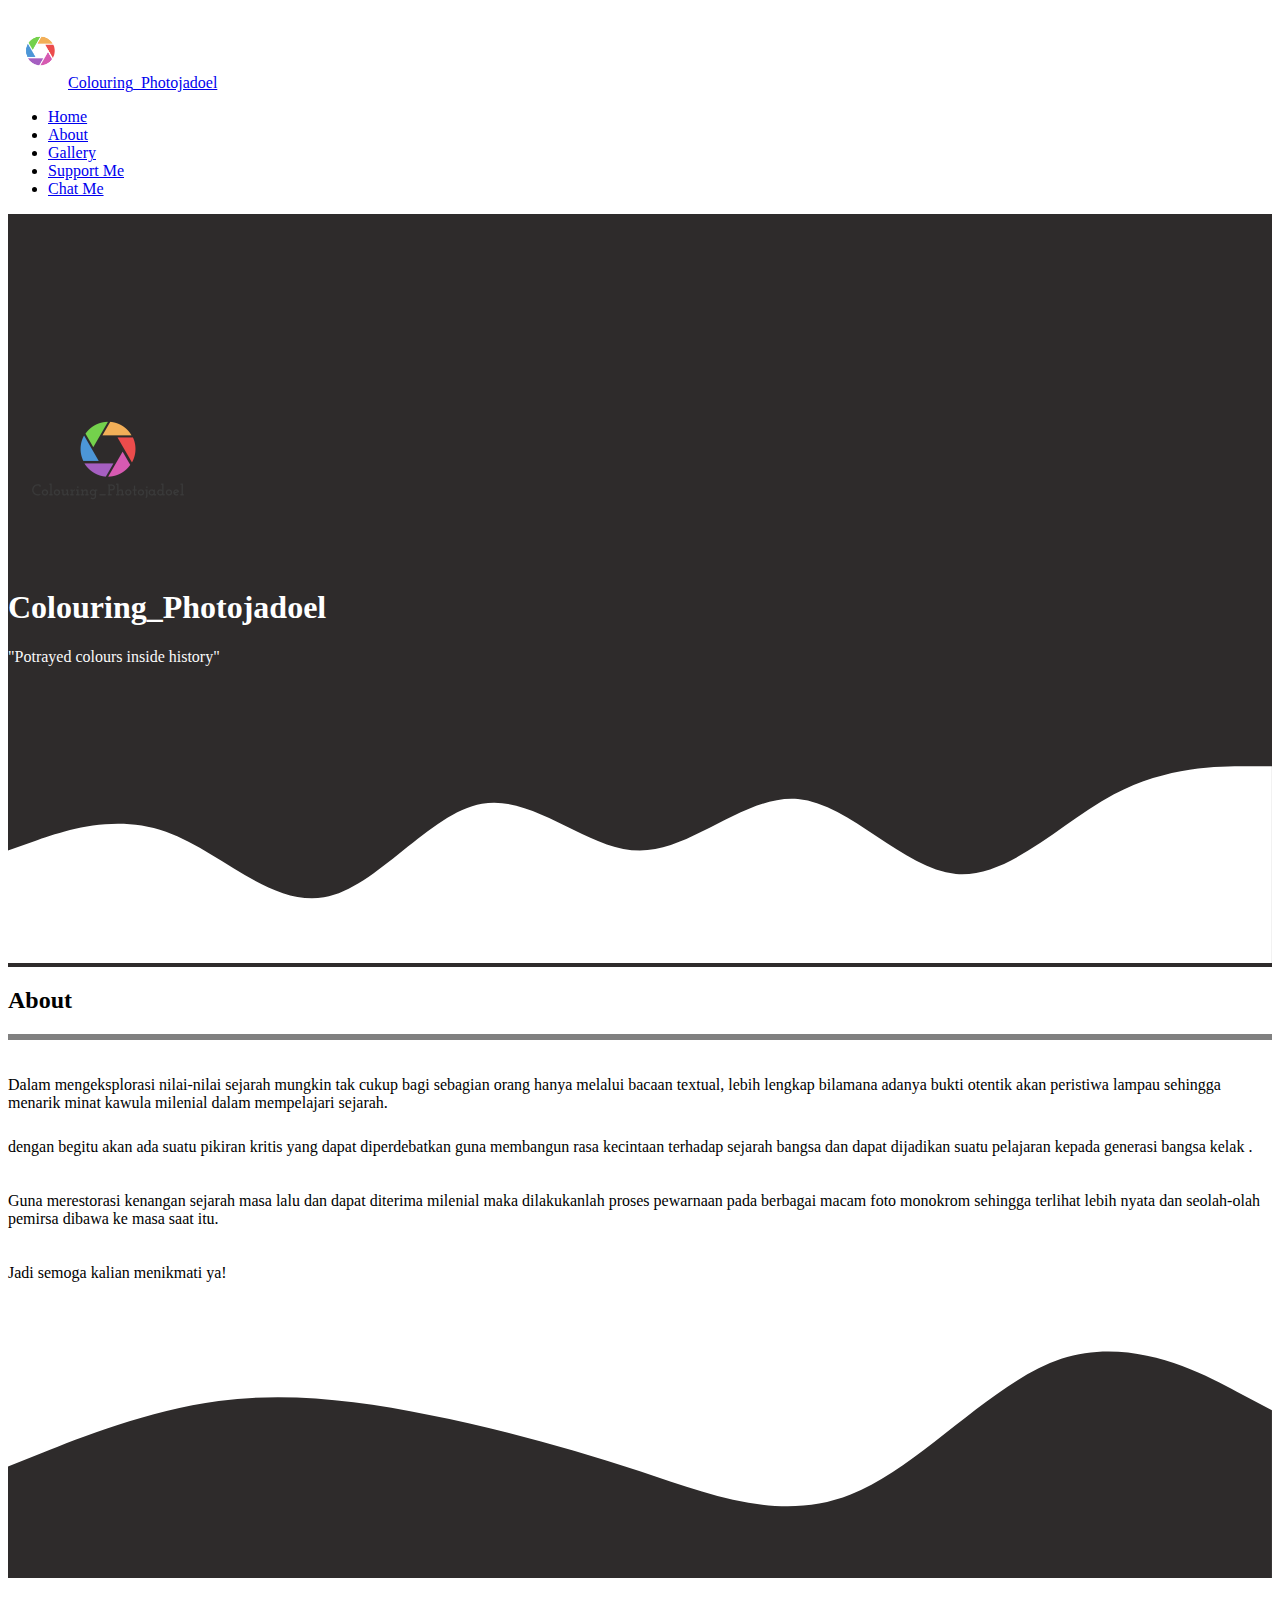
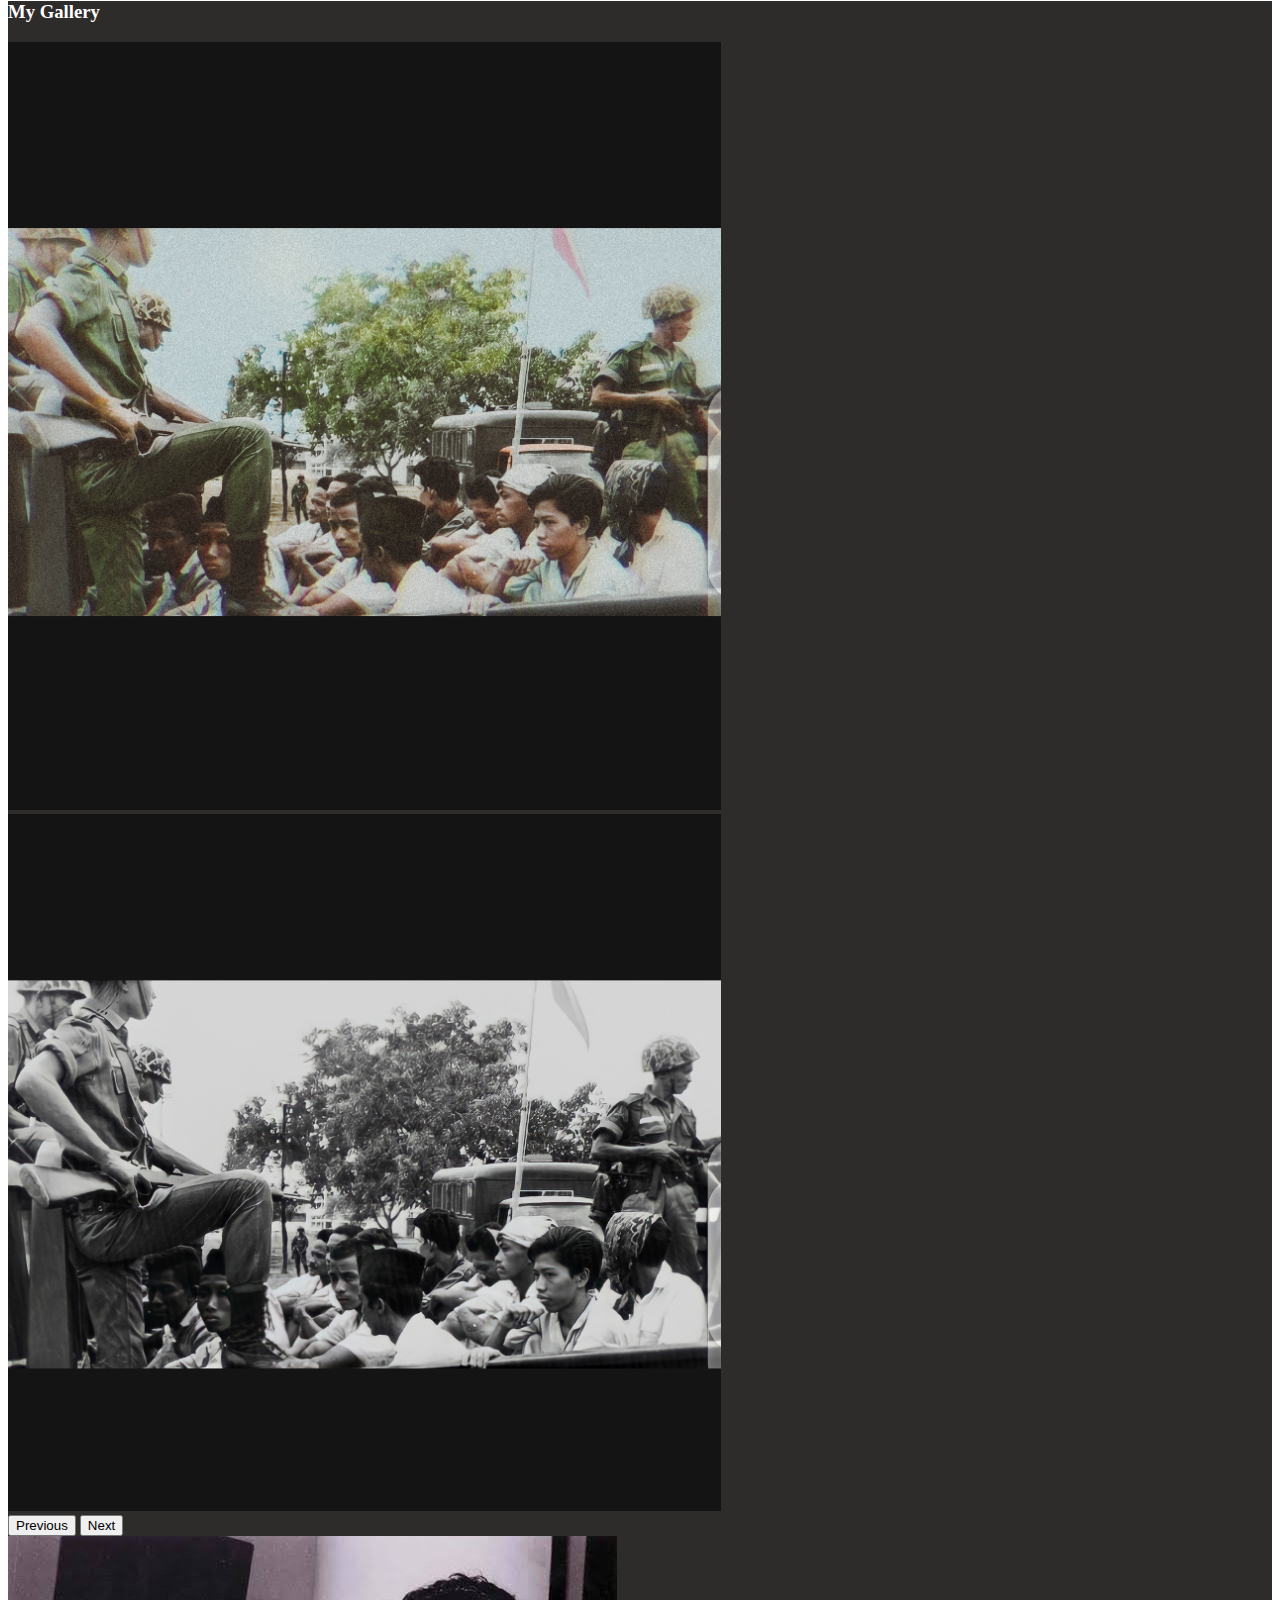
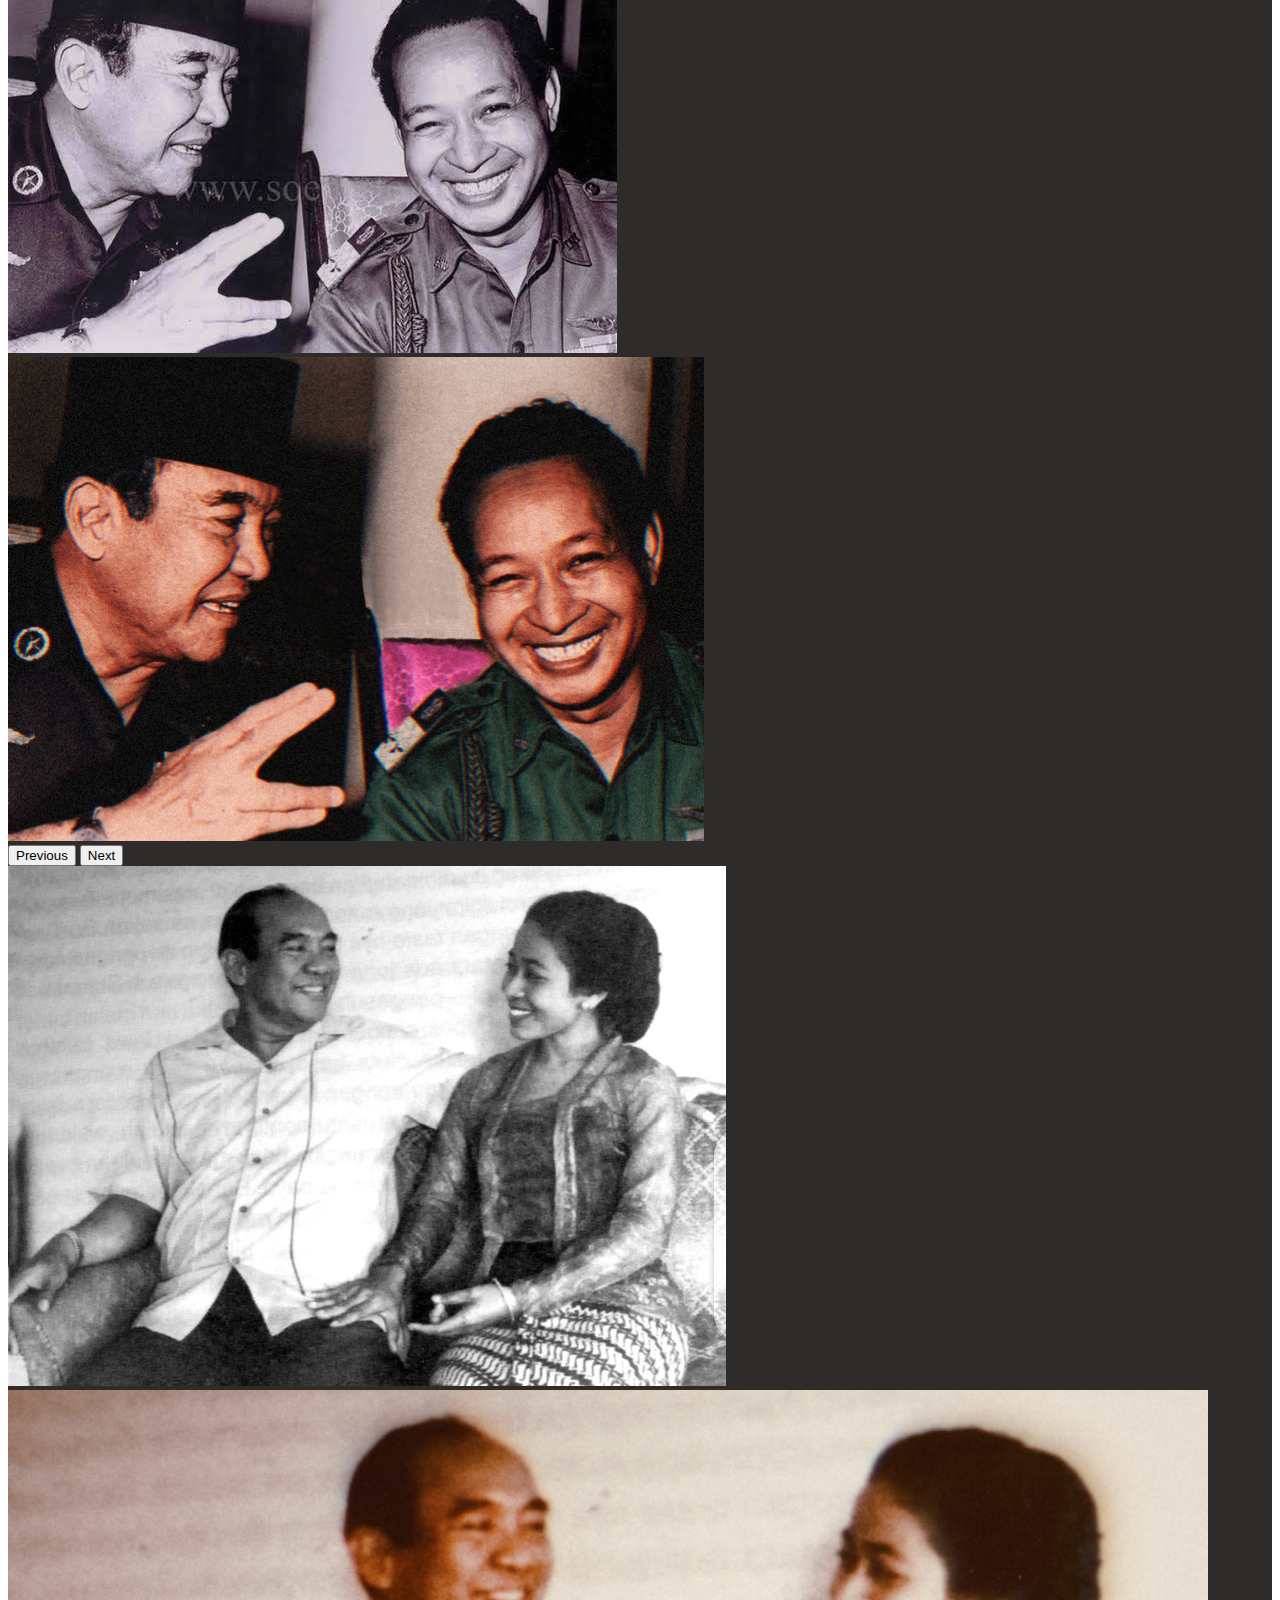
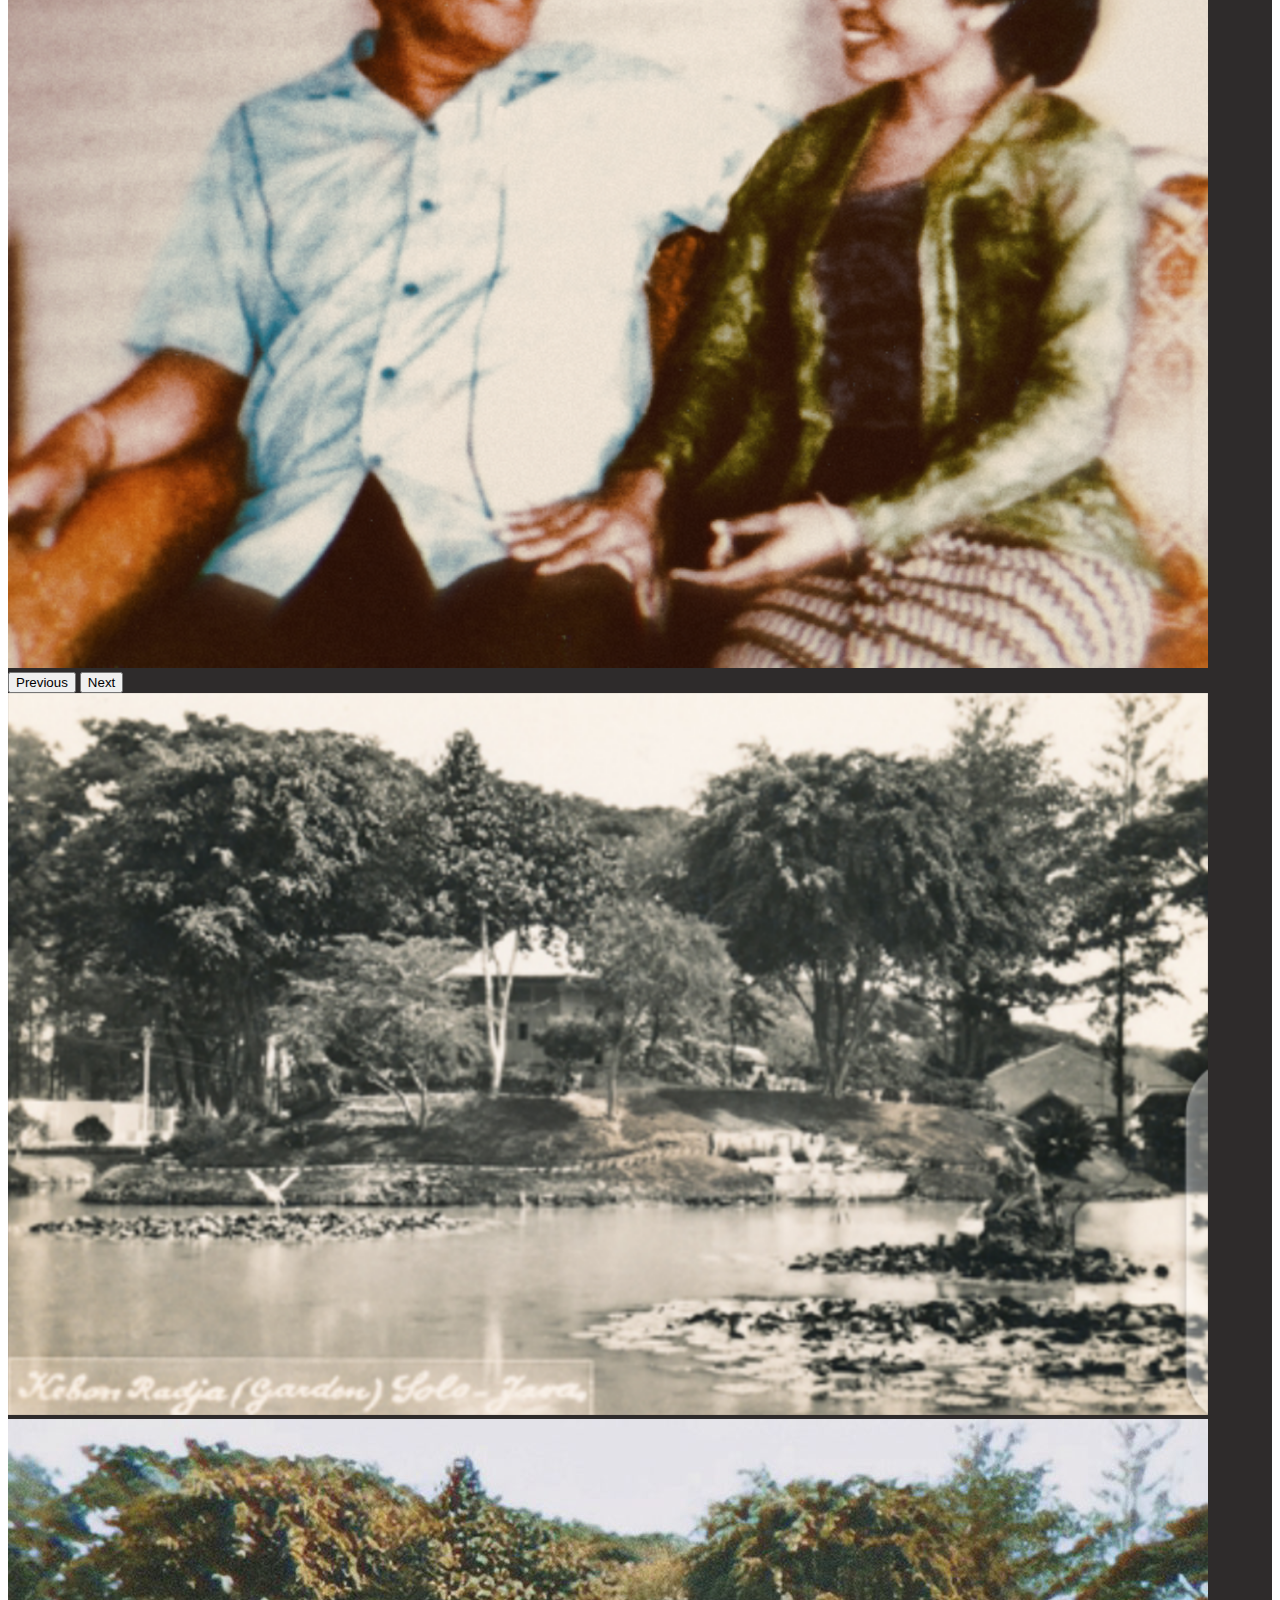
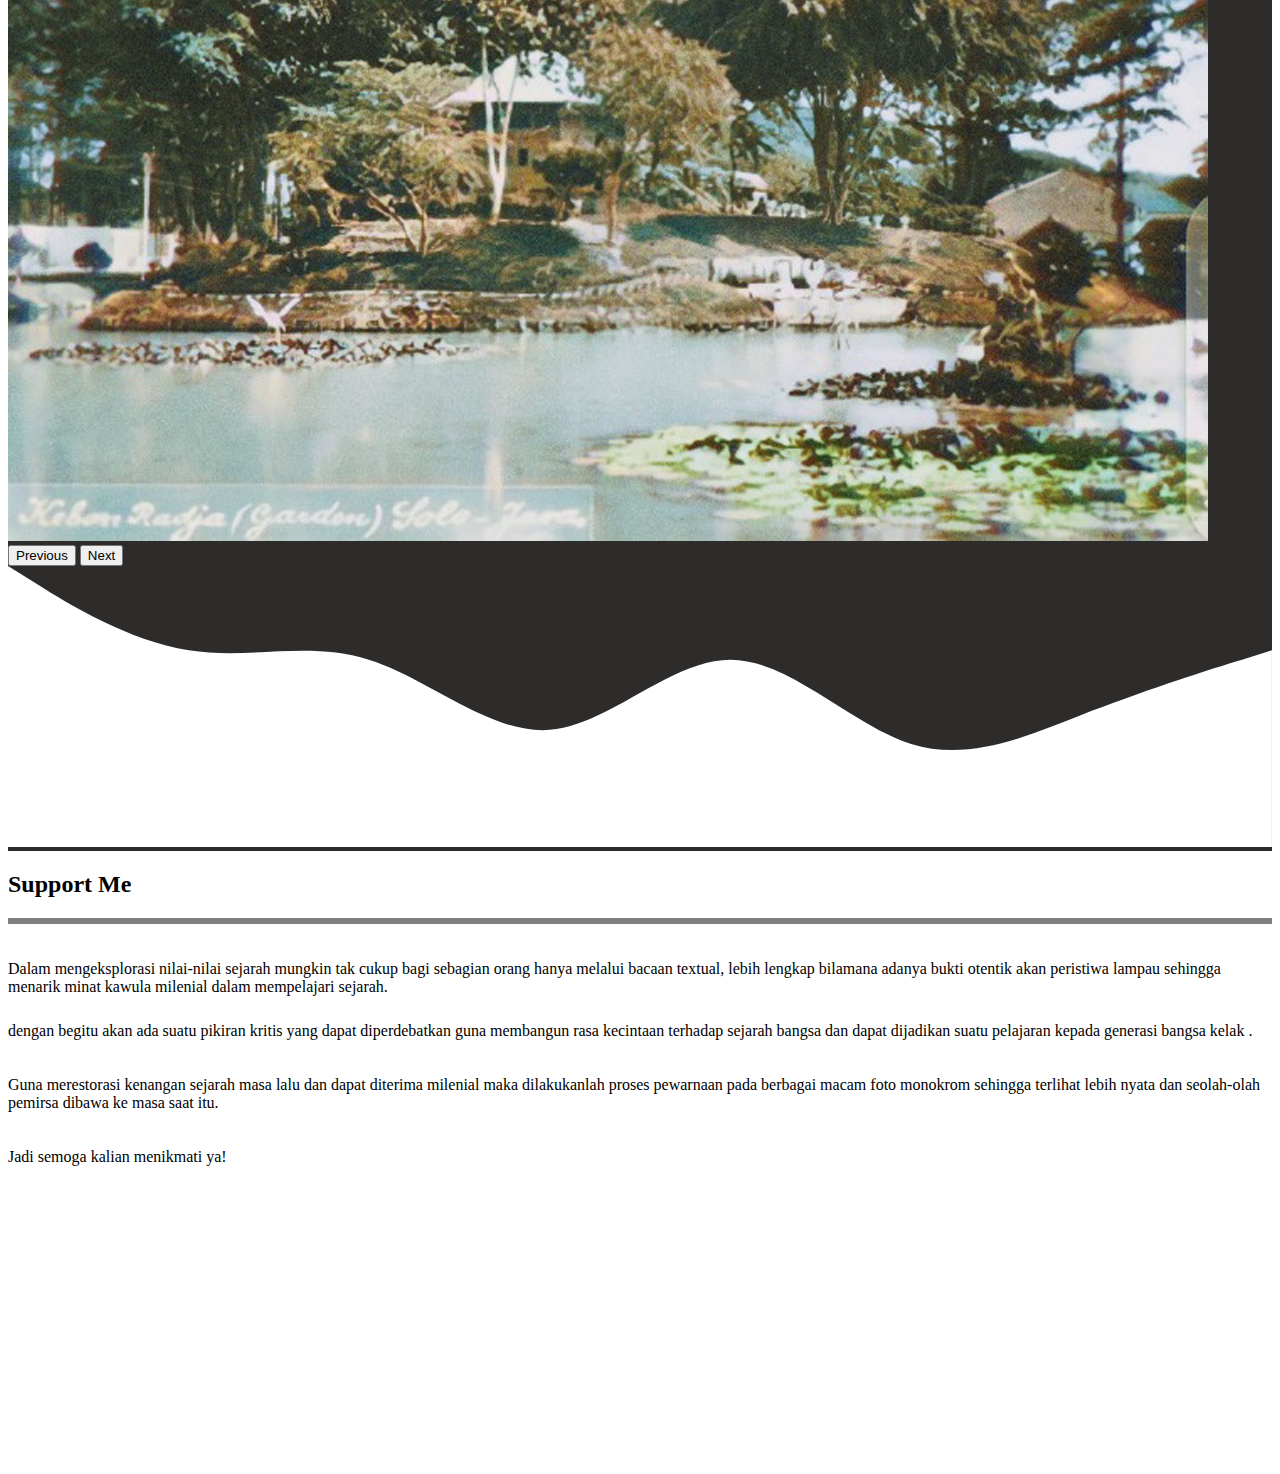
<file: index.html>
<!doctype html>
<html lang="en">
  <head>
    <!-- Required meta tags -->
    <meta charset="utf-8">
    <meta name="viewport" content="width=device-width, initial-scale=1">

    <!-- Bootstrap CSS -->
    <link href="https://cdn.jsdelivr.net/npm/bootstrap@5.1.1/dist/css/bootstrap.min.css" rel="stylesheet" integrity="sha384-F3w7mX95PdgyTmZZMECAngseQB83DfGTowi0iMjiWaeVhAn4FJkqJByhZMI3AhiU" crossorigin="anonymous">
    <!-- css ku -->
    <link rel="stylesheet"  href="style.css">

    <title>Colouring_Photojadoel</title>
  </head>
  <body class="body">
    <!-- Navbar -->
<nav id="navbar" class="navbar fixed-top navbar-dark bg-dark px-3 shadow">
  <div class="container">
  <a class="navbar-brand" href="#">
    <img src="img/logopolos.png" alt="logo" width="60" height="60" class="center" style="padding-bottom: 20px;object-fit: contain;">Colouring_Photojadoel
  </a>
  <ul class="nav nav-pills">
    
<li class="nav-item">
      <a class="nav-link" href="#home">Home</a>
    </li>
    <li class="nav-item">
      <a class="nav-link" href="#about">About</a>
    </li>
    <li class="nav-item">
      <a class="nav-link" href="#gallery">Gallery</a>
    </li>
    <li class="nav-item">
      <a class="nav-link" href="#support">Support Me</a>
    </li>
    <li class="nav-item">
      <a class="nav-link" href="#chat">Chat Me</a>
    </li>
  </ul>
</nav>
  
  </div>
  

    <!-- akhir navbar -->

    <!-- jumbotron -->

  <section id="home" class="jumbotron text-center" id="home" style="padding-top: 150px">
    <img class="img_profil shadow img-thumbnail" src="img/logo.png " alt="Colouring_Photojadoel" width="200" >
  <h1 class="display-4" style="color: #ffffff">Colouring_Photojadoel</h1>
  <p class="lead blockquote">"Potrayed colours inside history"</p>
<svg xmlns="http://www.w3.org/2000/svg" viewBox="0 0 1440 320"><path fill="#ffffff" fill-opacity="1" d="M0,192L30,181.3C60,171,120,149,180,170.7C240,192,300,256,360,245.3C420,235,480,149,540,138.7C600,128,660,192,720,192C780,192,840,128,900,133.3C960,139,1020,213,1080,218.7C1140,224,1200,160,1260,128C1320,96,1380,96,1410,96L1440,96L1440,320L1410,320C1380,320,1320,320,1260,320C1200,320,1140,320,1080,320C1020,320,960,320,900,320C840,320,780,320,720,320C660,320,600,320,540,320C480,320,420,320,360,320C300,320,240,320,180,320C120,320,60,320,30,320L0,320Z"></path></svg>
</section>


    <!-- akhir jumbotron -->

    <!-- about -->
    <section id="about">
      <div class="container">
        <div class="row">
          <div class="col-sm-12">
          <h2 class="text-center">About</h2>
          </div>
        </div>
        <div class="row justify-content-center">
              <div class="col-sm-3">
        <hr  style="align-content: center;border: solid;">
        
              </div>
            </div>

        
        <div class="row justify-content-center">
          <div class="col-sm-6">
            <p class="text-center " style="padding-top: 20px;">Dalam mengeksplorasi nilai-nilai sejarah mungkin tak cukup bagi sebagian orang hanya melalui bacaan textual, lebih lengkap bilamana adanya bukti otentik akan peristiwa lampau sehingga menarik minat kawula milenial dalam mempelajari sejarah.

        
            </p>
            <p class="text-center " style="padding-top: 10px;">
            dengan begitu akan ada suatu pikiran kritis yang dapat diperdebatkan guna membangun rasa kecintaan terhadap sejarah bangsa dan dapat dijadikan suatu pelajaran kepada generasi bangsa kelak .  
            </p>
                
          </div>
           <div class="col-sm-6">
            <p class="text-center " style="padding-top: 20px";>
              Guna merestorasi kenangan sejarah masa lalu dan dapat diterima milenial maka dilakukanlah proses pewarnaan pada berbagai macam foto monokrom sehingga terlihat lebih nyata dan seolah-olah pemirsa dibawa ke masa saat itu. 
             


            </p>
            <p class="text-center blockquote" style="padding-top: 20px ";>
              Jadi semoga kalian menikmati ya! 
            </p>
                
          </div>

        </div>
         

      </div>

<svg xmlns="http://www.w3.org/2000/svg" viewBox="0 0 1440 320"><path fill="#2E2B2B" fill-opacity="1" d="M0,192L40,176C80,160,160,128,240,117.3C320,107,400,117,480,133.3C560,149,640,171,720,197.3C800,224,880,256,960,224C1040,192,1120,96,1200,69.3C1280,43,1360,85,1400,106.7L1440,128L1440,320L1400,320C1360,320,1280,320,1200,320C1120,320,1040,320,960,320C880,320,800,320,720,320C640,320,560,320,480,320C400,320,320,320,240,320C160,320,80,320,40,320L0,320Z"></path></svg>

    </section>


    <!-- akhir about -->

    <!-- gallery -->
    <section  id="gallery" style="background-color: #2E2B2B;">
      
      <div class="container">
        
      <div class="row">
        <div class="col-sm-12">
          <h3 class="text-center" style="color: #ffffff">My Gallery</h3>
        </div>

      </div>
     <div class="row">
       
        <div class="col-sm-3">
          
          <!-- img slider 1 -->
          <div id="carouselExampleFade" class="carousel slide carousel-fade" data-bs-ride="carousel">
  <div class="carousel-inner">
    <div class="carousel-item active">
      <img src="img/img1.0.png" class="d-block w-100" alt="after g30s">
    </div>
    <div class="carousel-item">
      <img src="img/img1.1.png" class="d-block w-100" alt="after g30s">
    </div>
  </div>
  <button class="carousel-control-prev" type="button" data-bs-target="#carouselExampleFade" data-bs-slide="prev">
    <span class="carousel-control-prev-icon" aria-hidden="true"></span>
    <span class="visually-hidden">Previous</span>
  </button>
  <button class="carousel-control-next" type="button" data-bs-target="#carouselExampleFade" data-bs-slide="next">
    <span class="carousel-control-next-icon" aria-hidden="true"></span>
    <span class="visually-hidden">Next</span>
  </button>
</div>
 
        <!-- akhir img slider 1 -->
        </div>
            <div class="col-sm-3">
          
          <!-- img slider 2 -->
          <div id="carouselExampleFade" class="carousel slide carousel-fade" data-bs-ride="carousel">
  <div class="carousel-inner">
    <div class="carousel-item active">
      <img src="img/img10.0.jpeg" class="d-block w-100" alt="after g30s">
    </div>
    <div class="carousel-item">
      <img src="img/img10.png" class="d-block w-100" alt="after g30s">
    </div>
  </div>
  <button class="carousel-control-prev" type="button" data-bs-target="#carouselExampleFade" data-bs-slide="prev">
    <span class="carousel-control-prev-icon" aria-hidden="true"></span>
    <span class="visually-hidden">Previous</span>
  </button>
  <button class="carousel-control-next" type="button" data-bs-target="#carouselExampleFade" data-bs-slide="next">
    <span class="carousel-control-next-icon" aria-hidden="true"></span>
    <span class="visually-hidden">Next</span>
  </button>
</div>
        <!-- akhir img slider 2 -->
        </div>
                 <div class="col-sm-3">
          
          <!-- img slider 3 -->
          <div id="carouselExampleFade" class="carousel slide carousel-fade" data-bs-ride="carousel">
  <div class="carousel-inner">
    <div class="carousel-item active">
      <img src="img/img2.0.png" class="d-block w-100" alt="after g30s">
    </div>
    <div class="carousel-item">
      <img src="img/img2.png" class="d-block w-100" alt="after g30s">
    </div>
  </div>
  <button class="carousel-control-prev" type="button" data-bs-target="#carouselExampleFade" data-bs-slide="prev">
    <span class="carousel-control-prev-icon" aria-hidden="true"></span>
    <span class="visually-hidden">Previous</span>
  </button>
  <button class="carousel-control-next" type="button" data-bs-target="#carouselExampleFade" data-bs-slide="next">
    <span class="carousel-control-next-icon" aria-hidden="true"></span>
    <span class="visually-hidden">Next</span>
  </button>
</div>
        <!-- akhir img slider 3 -->
        </div>
   <div class="col-sm-3">
          
          <!-- img slider 4 -->
          <div id="carouselExampleFade" class="carousel slide carousel-fade" data-bs-ride="carousel">
  <div class="carousel-inner">
    <div class="carousel-item active">
      <img src="img/img3.0.png" class="d-block w-100" alt="after g30s">
    </div>
    <div class="carousel-item">
      <img src="img/img3.1.jpg" class="d-block w-100" alt="after g30s">
    </div>
  </div>
  <button class="carousel-control-prev" type="button" data-bs-target="#carouselExampleFade" data-bs-slide="prev">
    <span class="carousel-control-prev-icon" aria-hidden="true"></span>
    <span class="visually-hidden">Previous</span>
  </button>
  <button class="carousel-control-next" type="button" data-bs-target="#carouselExampleFade" data-bs-slide="next">
    <span class="carousel-control-next-icon" aria-hidden="true"></span>
    <span class="visually-hidden">Next</span>
  </button>
</div>
        <!-- akhir img slider 4 -->
        </div>
      </div>


        </div>

      </div>

  
      </div>
      
<svg xmlns="http://www.w3.org/2000/svg" viewBox="0 0 1440 320"><path fill="#ffffff" fill-opacity="1" d="M0,0L34.3,21.3C68.6,43,137,85,206,96C274.3,107,343,85,411,106.7C480,128,549,192,617,186.7C685.7,181,754,107,823,106.7C891.4,107,960,181,1029,202.7C1097.1,224,1166,192,1234,165.3C1302.9,139,1371,117,1406,106.7L1440,96L1440,320L1405.7,320C1371.4,320,1303,320,1234,320C1165.7,320,1097,320,1029,320C960,320,891,320,823,320C754.3,320,686,320,617,320C548.6,320,480,320,411,320C342.9,320,274,320,206,320C137.1,320,69,320,34,320L0,320Z"></path></svg>
    </section>



    <!-- akhir gallery -->
 <!-- Support Me -->
    <section id="support">
      <div class="container">
        <div class="row">
          <div class="col-sm-12">
          <h2 class="text-center">Support Me</h2>
          </div>
        </div>
        <div class="row justify-content-center">
              <div class="col-sm-3">
        <hr  style="align-content: center;border: solid;">
        
              </div>
            </div>

        
        <div class="row justify-content-center">
          <div class="col-sm-6">
            <p class="text-center " style="padding-top: 20px;">Dalam mengeksplorasi nilai-nilai sejarah mungkin tak cukup bagi sebagian orang hanya melalui bacaan textual, lebih lengkap bilamana adanya bukti otentik akan peristiwa lampau sehingga menarik minat kawula milenial dalam mempelajari sejarah.

        
            </p>
            <p class="text-center " style="padding-top: 10px;">
            dengan begitu akan ada suatu pikiran kritis yang dapat diperdebatkan guna membangun rasa kecintaan terhadap sejarah bangsa dan dapat dijadikan suatu pelajaran kepada generasi bangsa kelak .  
            </p>
                
          </div>
           <div class="col-sm-6">
            <p class="text-center " style="padding-top: 20px";>
              Guna merestorasi kenangan sejarah masa lalu dan dapat diterima milenial maka dilakukanlah proses pewarnaan pada berbagai macam foto monokrom sehingga terlihat lebih nyata dan seolah-olah pemirsa dibawa ke masa saat itu. 
             


            </p>
            <p class="text-center blockquote" style="padding-top: 20px ";>
              Jadi semoga kalian menikmati ya! 
            </p>
                
          </div>

        </div>
         

      </div>

<svg xmlns="http://www.w3.org/2000/svg" viewBox="0 0 1440 320"><path fill="#ffffff" fill-opacity="1" d="M0,0L34.3,21.3C68.6,43,137,85,206,96C274.3,107,343,85,411,106.7C480,128,549,192,617,186.7C685.7,181,754,107,823,106.7C891.4,107,960,181,1029,202.7C1097.1,224,1166,192,1234,165.3C1302.9,139,1371,117,1406,106.7L1440,96L1440,320L1405.7,320C1371.4,320,1303,320,1234,320C1165.7,320,1097,320,1029,320C960,320,891,320,823,320C754.3,320,686,320,617,320C548.6,320,480,320,411,320C342.9,320,274,320,206,320C137.1,320,69,320,34,320L0,320Z"></path></svg>
    </section>


    <!-- akhir support -->


    <!-- Optional JavaScript; choose one of the two! -->

    <!-- Option 1: Bootstrap Bundle with Popper -->
    <script src="https://cdn.jsdelivr.net/npm/bootstrap@5.1.1/dist/js/bootstrap.bundle.min.js" integrity="sha384-/bQdsTh/da6pkI1MST/rWKFNjaCP5gBSY4sEBT38Q/9RBh9AH40zEOg7Hlq2THRZ" crossorigin="anonymous">
       $(document).ready(function()){
    new WOW().init();
  }


    </script>

    
  </body>
</html>


<script type="text/javascript">
 

</script>
</file>
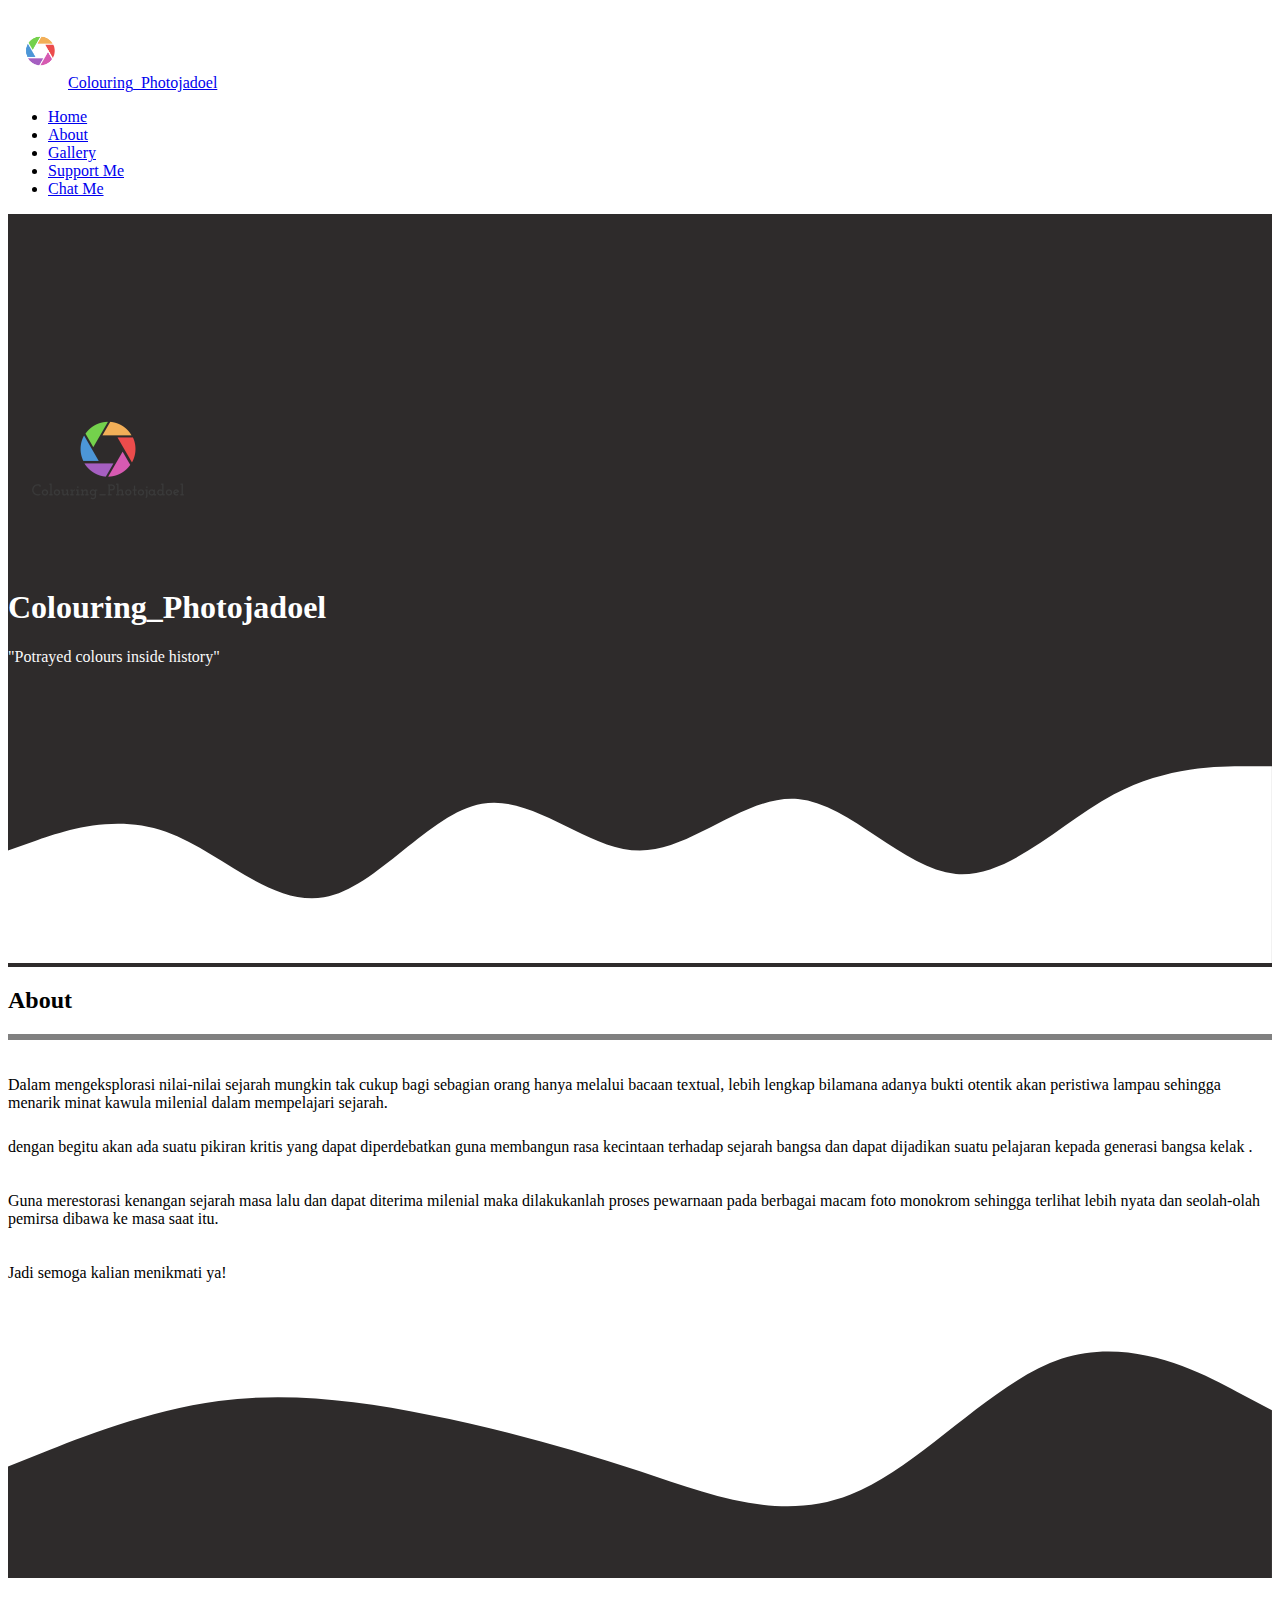
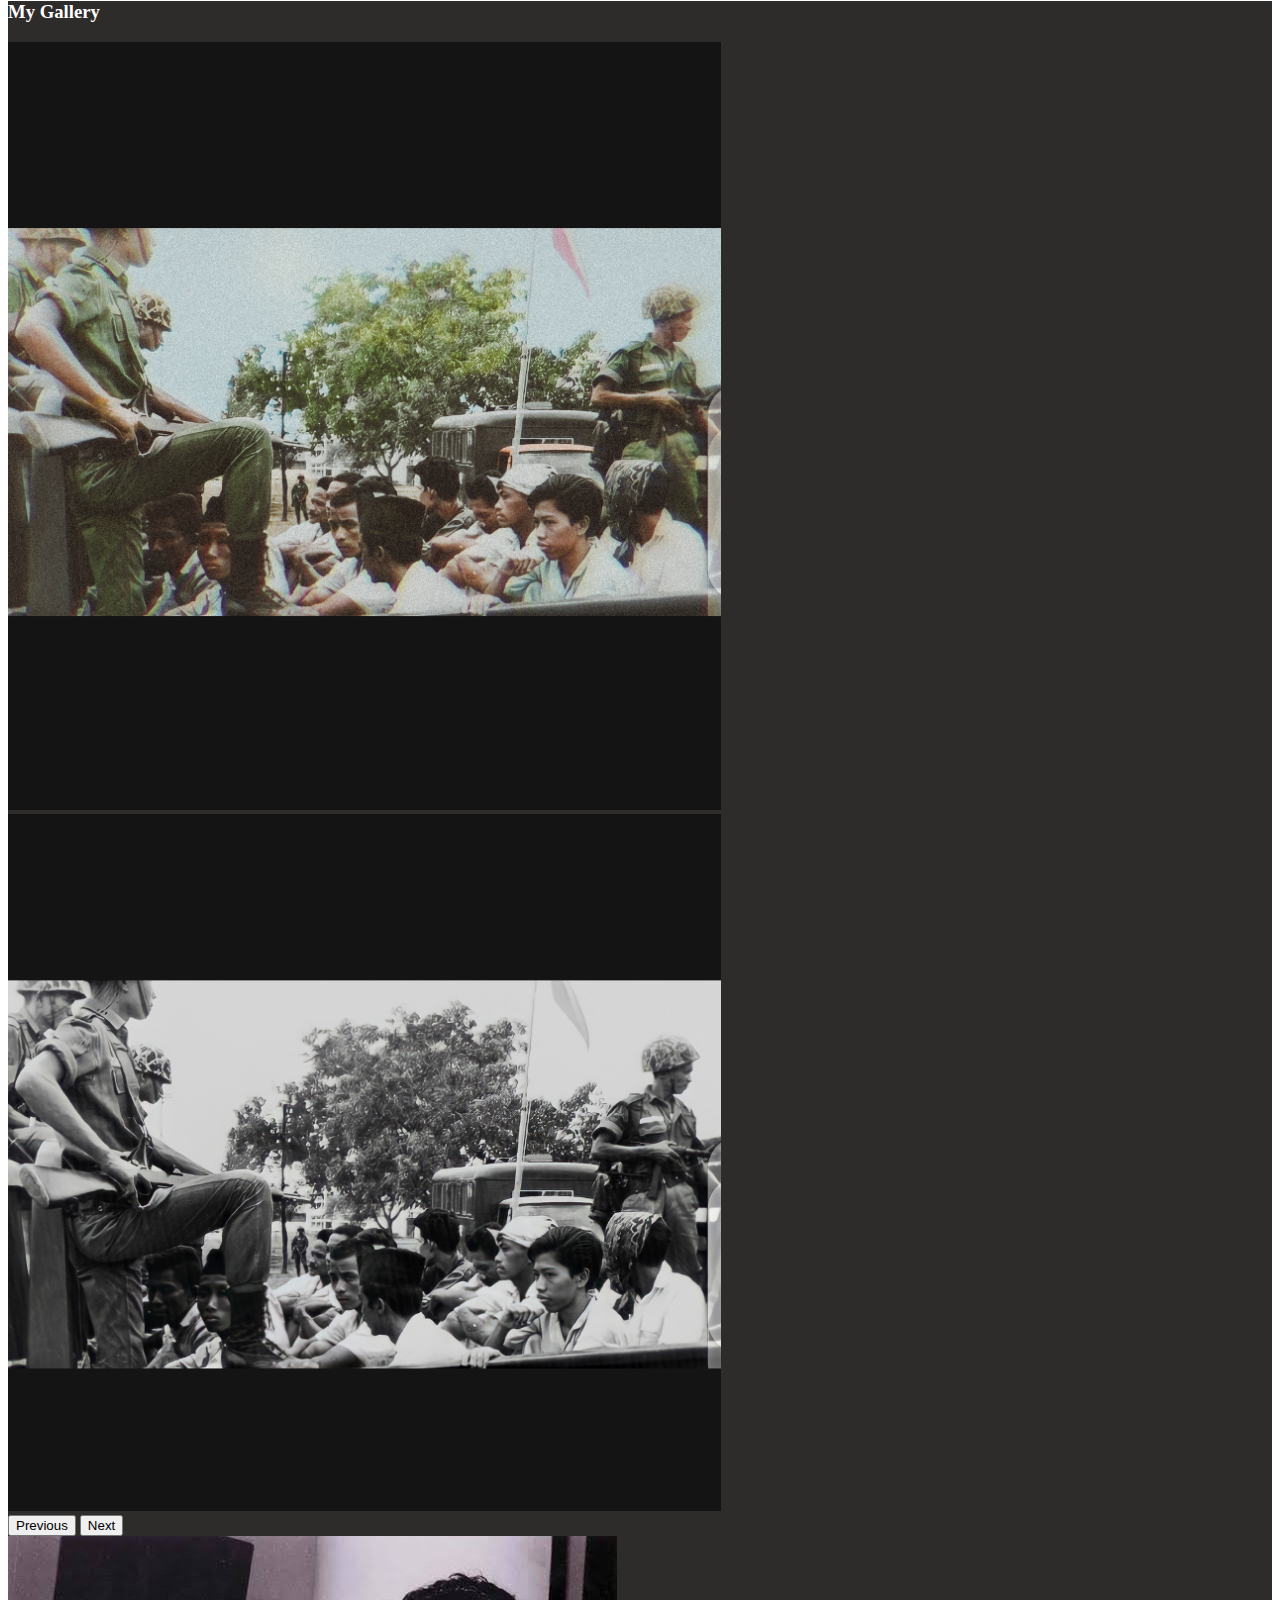
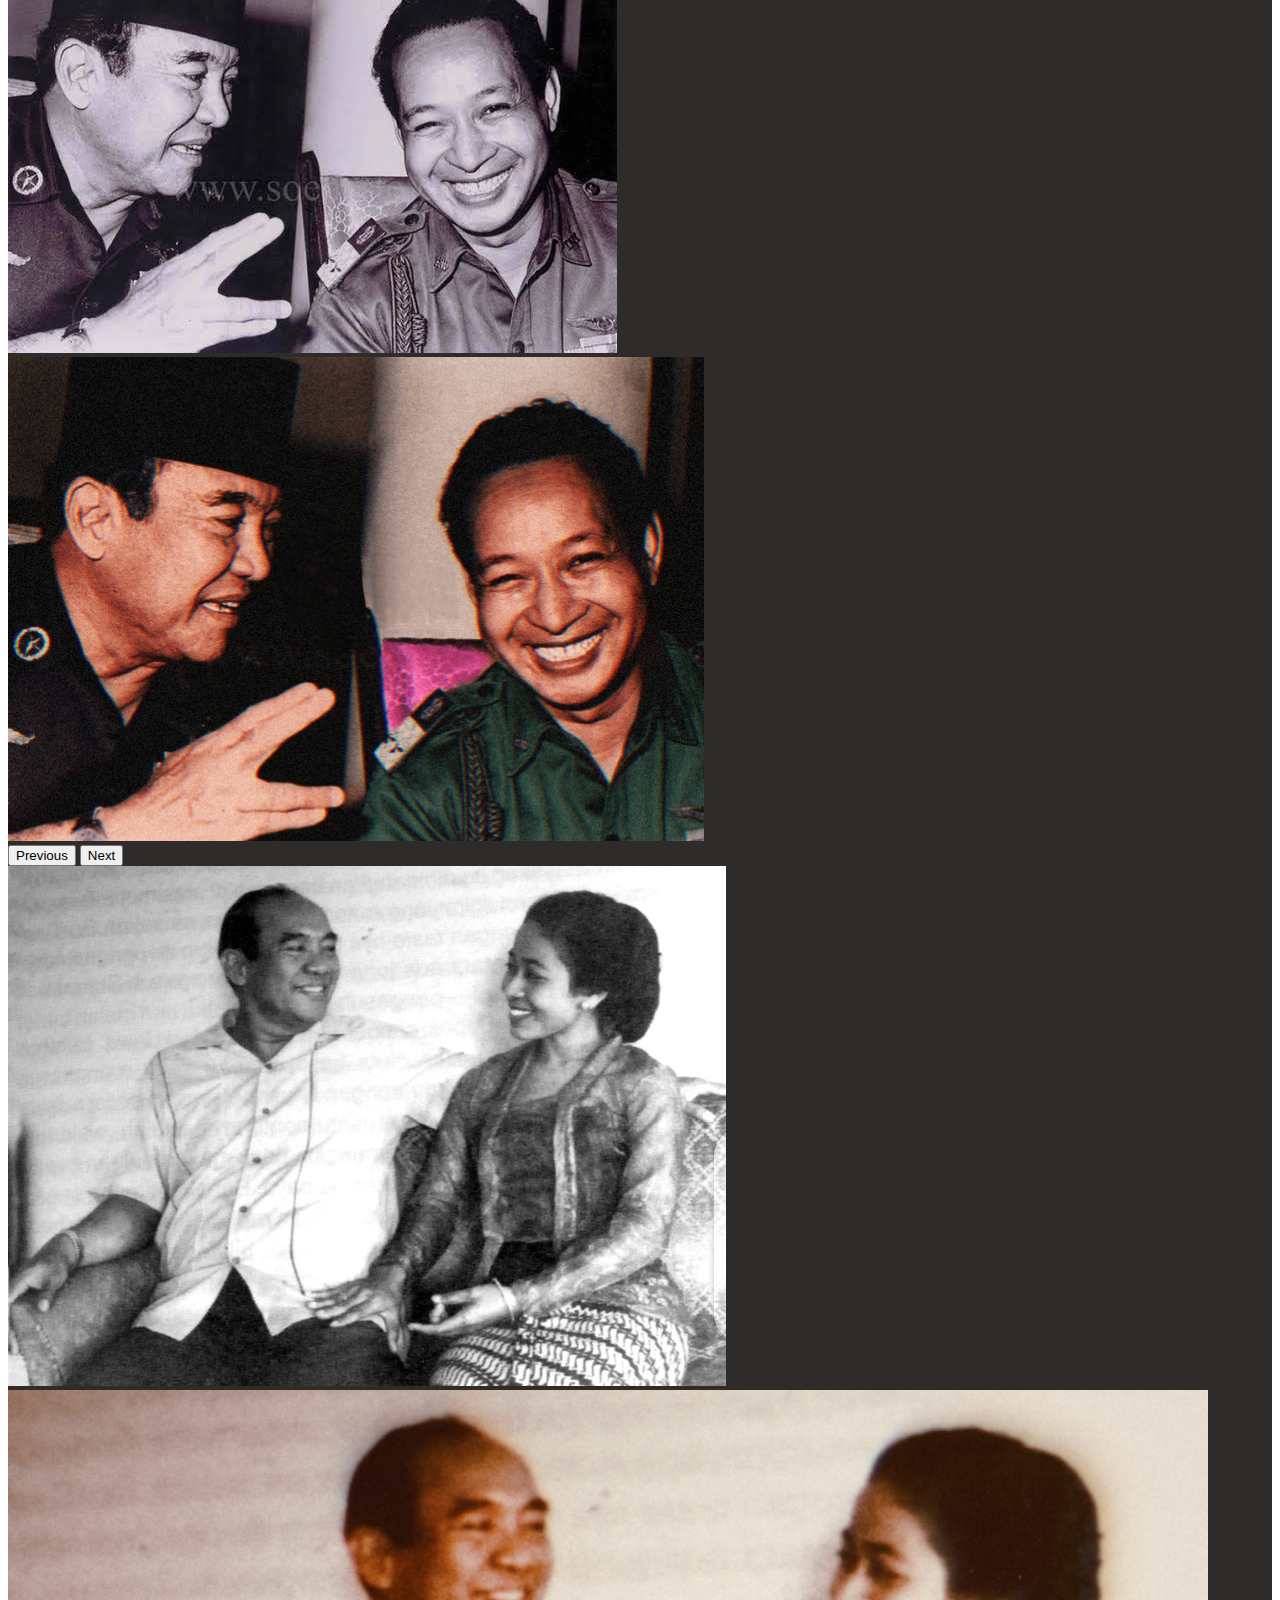
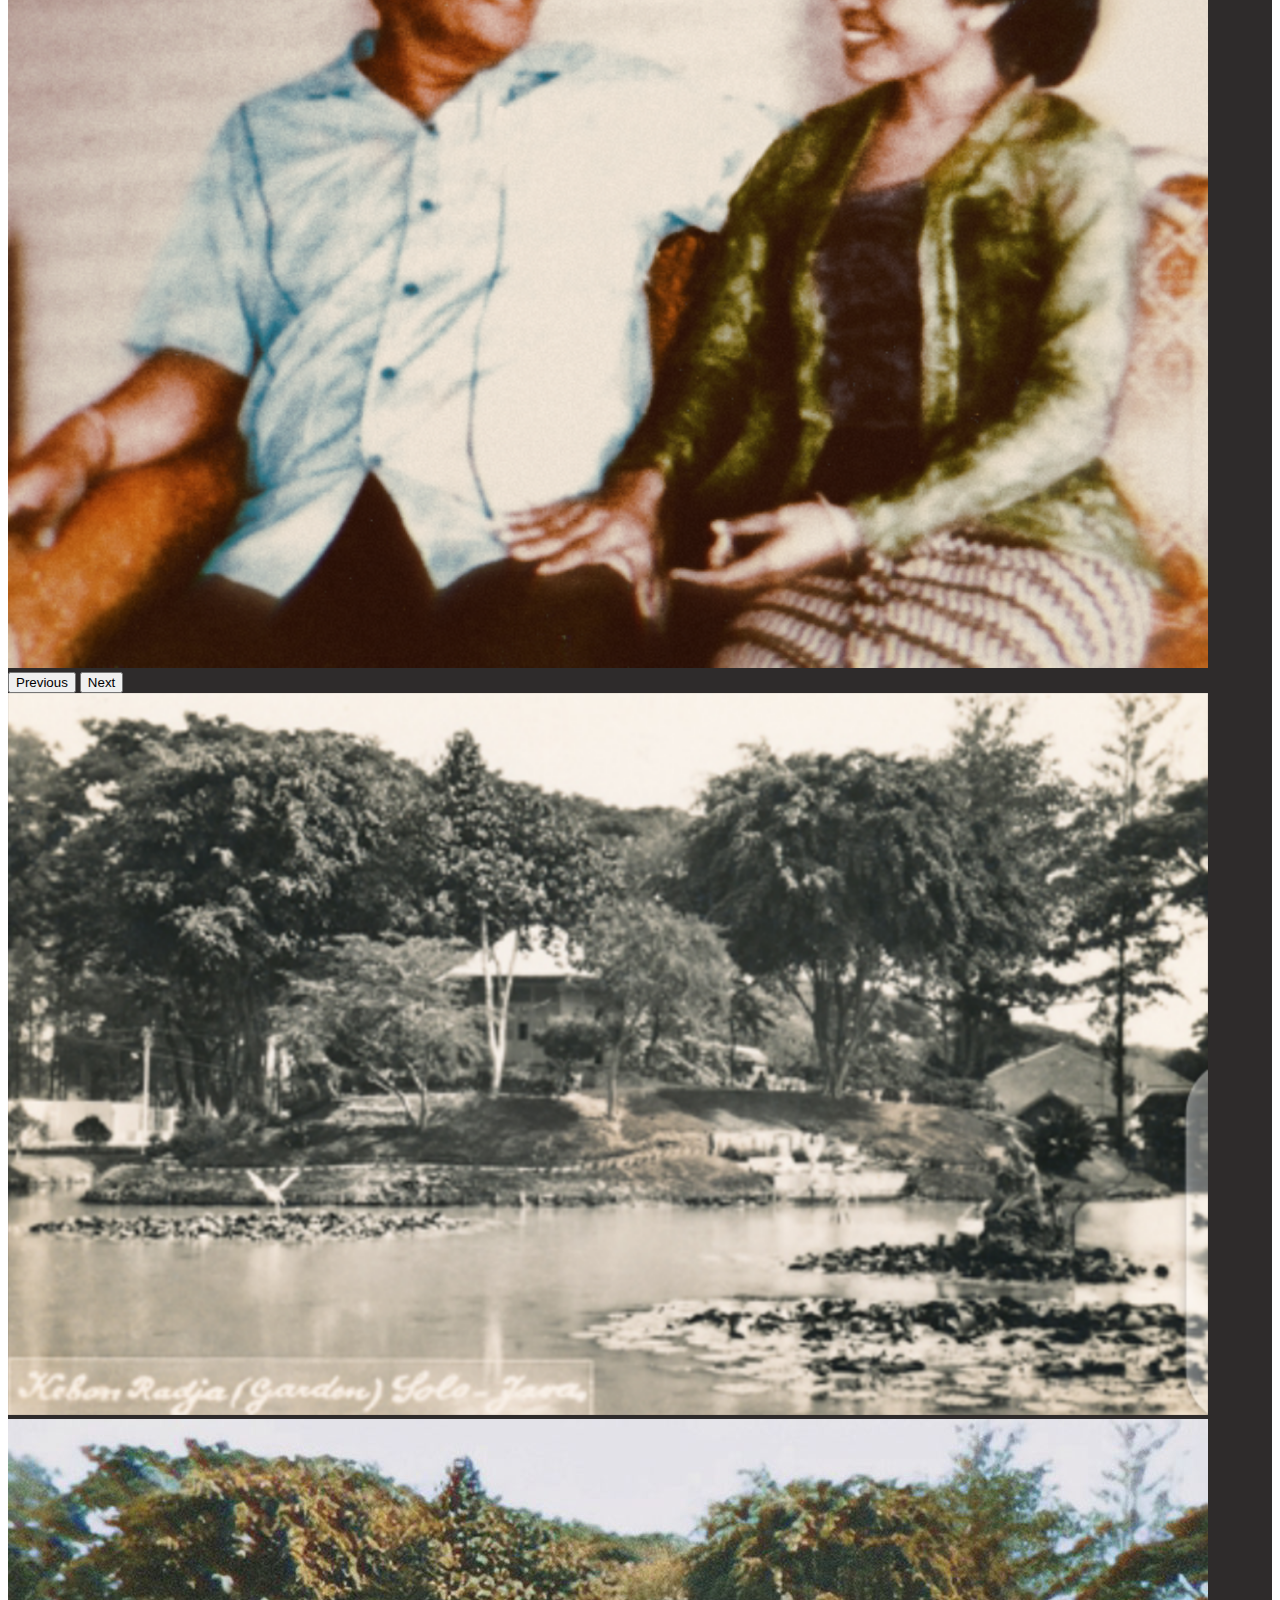
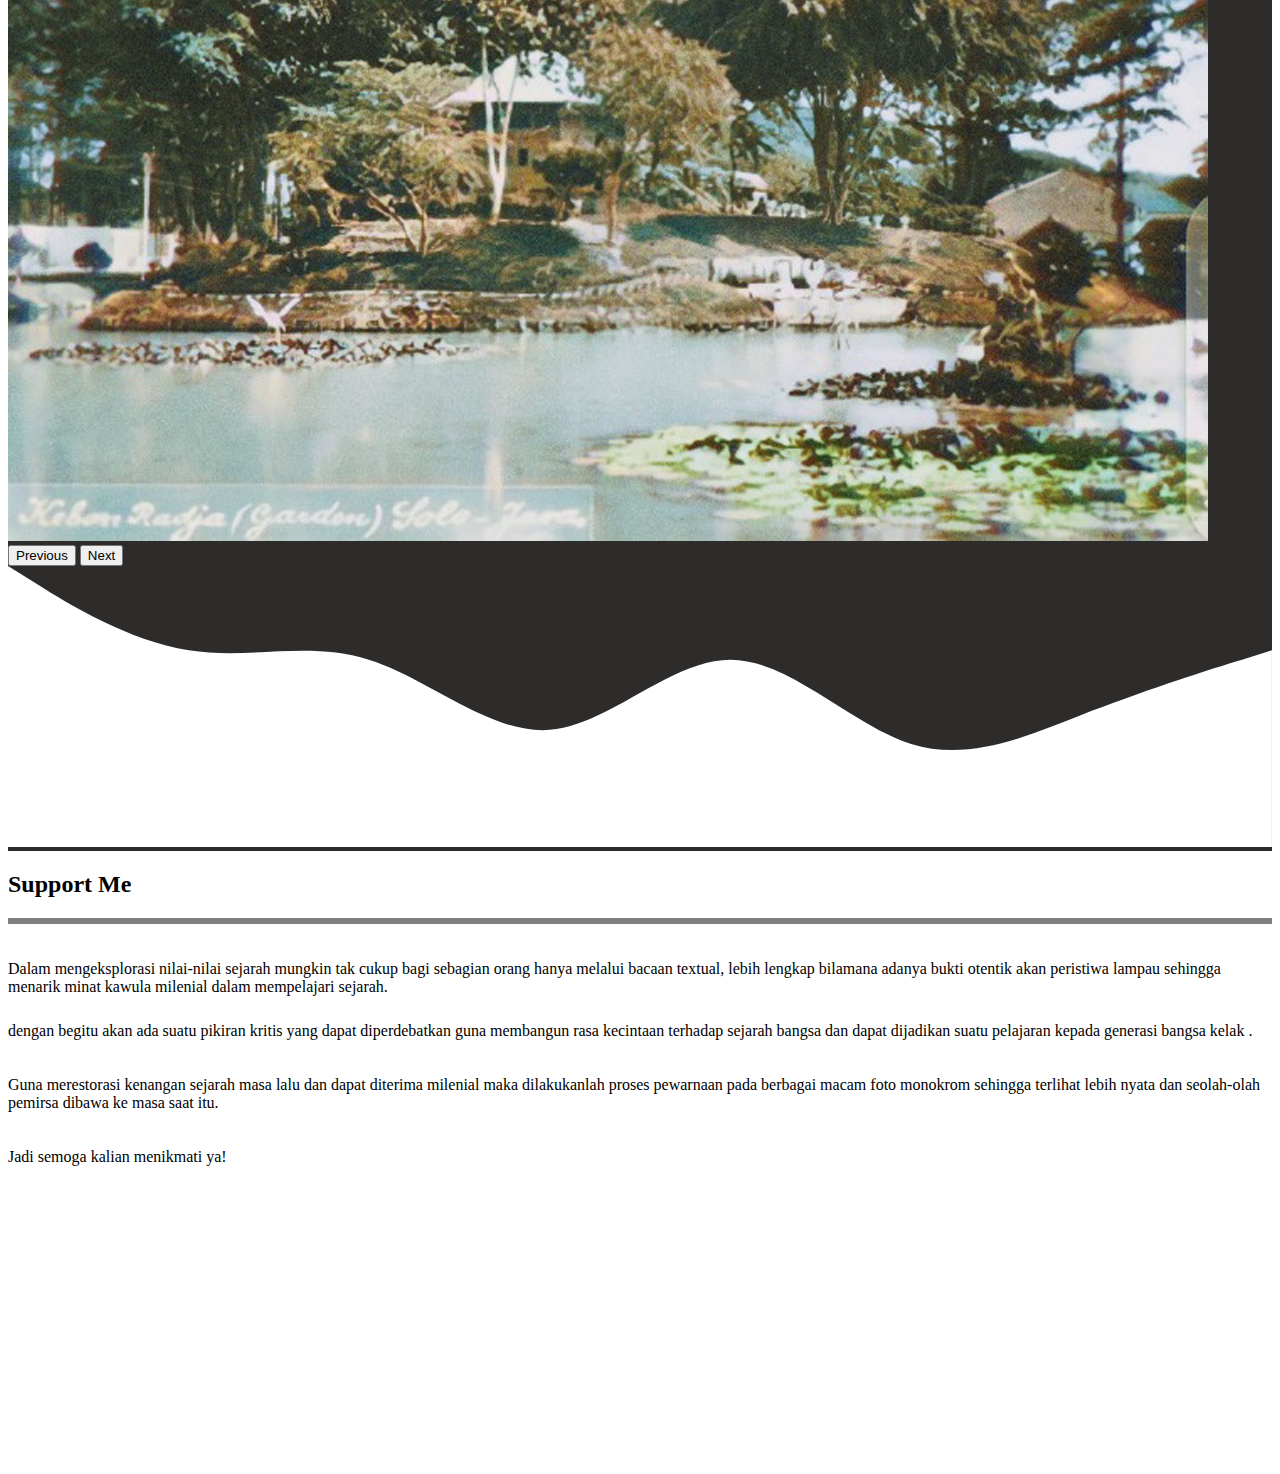
<file: indexs.html>
<!doctype html>
<html lang="en">
  <head>
    <!-- Required meta tags -->
    <meta charset="utf-8">
    <meta name="viewport" content="width=device-width, initial-scale=1">

    <!-- Bootstrap CSS -->
    <link href="https://cdn.jsdelivr.net/npm/bootstrap@5.1.1/dist/css/bootstrap.min.css" rel="stylesheet" integrity="sha384-F3w7mX95PdgyTmZZMECAngseQB83DfGTowi0iMjiWaeVhAn4FJkqJByhZMI3AhiU" crossorigin="anonymous">
    <!-- css ku -->
    <link rel="stylesheet"  href="style.css">

    <title>Colouring_Photojadoel</title>
  </head>
  <body class="body">
    <!-- Navbar -->
<nav id="navbar" class="navbar fixed-top navbar-dark bg-dark px-3 shadow">
  <div class="container">
  <a class="navbar-brand" href="#">
    <img src="img/logopolos.png" alt="logo" width="60" height="60" class="center" style="padding-bottom: 20px;object-fit: contain;">Colouring_Photojadoel
  </a>
  <ul class="nav nav-pills">
    
<li class="nav-item">
      <a class="nav-link" href="#home">Home</a>
    </li>
    <li class="nav-item">
      <a class="nav-link" href="#about">About</a>
    </li>
    <li class="nav-item">
      <a class="nav-link" href="#gallery">Gallery</a>
    </li>
    <li class="nav-item">
      <a class="nav-link" href="#support">Support Me</a>
    </li>
    <li class="nav-item">
      <a class="nav-link" href="#chat">Chat Me</a>
    </li>
  </ul>
</nav>
  
  </div>
  

    <!-- akhir navbar -->

    <!-- jumbotron -->

  <section id="home" class="jumbotron text-center" id="home" style="padding-top: 150px">
    <img class="img_profil shadow img-thumbnail" src="img/logo.png " alt="Colouring_Photojadoel" width="200" >
  <h1 class="display-4" style="color: #ffffff">Colouring_Photojadoel</h1>
  <p class="lead blockquote">"Potrayed colours inside history"</p>
<svg xmlns="http://www.w3.org/2000/svg" viewBox="0 0 1440 320"><path fill="#ffffff" fill-opacity="1" d="M0,192L30,181.3C60,171,120,149,180,170.7C240,192,300,256,360,245.3C420,235,480,149,540,138.7C600,128,660,192,720,192C780,192,840,128,900,133.3C960,139,1020,213,1080,218.7C1140,224,1200,160,1260,128C1320,96,1380,96,1410,96L1440,96L1440,320L1410,320C1380,320,1320,320,1260,320C1200,320,1140,320,1080,320C1020,320,960,320,900,320C840,320,780,320,720,320C660,320,600,320,540,320C480,320,420,320,360,320C300,320,240,320,180,320C120,320,60,320,30,320L0,320Z"></path></svg>
</section>


    <!-- akhir jumbotron -->

    <!-- about -->
    <section id="about">
      <div class="container">
        <div class="row">
          <div class="col-sm-12">
          <h2 class="text-center">About</h2>
          </div>
        </div>
        <div class="row justify-content-center">
              <div class="col-sm-3">
        <hr  style="align-content: center;border: solid;">
        
              </div>
            </div>

        
        <div class="row justify-content-center">
          <div class="col-sm-6">
            <p class="text-center " style="padding-top: 20px;">Dalam mengeksplorasi nilai-nilai sejarah mungkin tak cukup bagi sebagian orang hanya melalui bacaan textual, lebih lengkap bilamana adanya bukti otentik akan peristiwa lampau sehingga menarik minat kawula milenial dalam mempelajari sejarah.

        
            </p>
            <p class="text-center " style="padding-top: 10px;">
            dengan begitu akan ada suatu pikiran kritis yang dapat diperdebatkan guna membangun rasa kecintaan terhadap sejarah bangsa dan dapat dijadikan suatu pelajaran kepada generasi bangsa kelak .  
            </p>
                
          </div>
           <div class="col-sm-6">
            <p class="text-center " style="padding-top: 20px";>
              Guna merestorasi kenangan sejarah masa lalu dan dapat diterima milenial maka dilakukanlah proses pewarnaan pada berbagai macam foto monokrom sehingga terlihat lebih nyata dan seolah-olah pemirsa dibawa ke masa saat itu. 
             


            </p>
            <p class="text-center blockquote" style="padding-top: 20px ";>
              Jadi semoga kalian menikmati ya! 
            </p>
                
          </div>

        </div>
         

      </div>

<svg xmlns="http://www.w3.org/2000/svg" viewBox="0 0 1440 320"><path fill="#2E2B2B" fill-opacity="1" d="M0,192L40,176C80,160,160,128,240,117.3C320,107,400,117,480,133.3C560,149,640,171,720,197.3C800,224,880,256,960,224C1040,192,1120,96,1200,69.3C1280,43,1360,85,1400,106.7L1440,128L1440,320L1400,320C1360,320,1280,320,1200,320C1120,320,1040,320,960,320C880,320,800,320,720,320C640,320,560,320,480,320C400,320,320,320,240,320C160,320,80,320,40,320L0,320Z"></path></svg>

    </section>


    <!-- akhir about -->

    <!-- gallery -->
    <section  id="gallery" style="background-color: #2E2B2B;">
      
      <div class="container">
        
      <div class="row">
        <div class="col-sm-12">
          <h3 class="text-center" style="color: #ffffff">My Gallery</h3>
        </div>

      </div>
     <div class="row">
       
        <div class="col-sm-3">
          
          <!-- img slider 1 -->
          <div id="carouselExampleFade" class="carousel slide carousel-fade" data-bs-ride="carousel">
  <div class="carousel-inner">
    <div class="carousel-item active">
      <img src="img/img1.0.png" class="d-block w-100" alt="after g30s">
    </div>
    <div class="carousel-item">
      <img src="img/img1.1.png" class="d-block w-100" alt="after g30s">
    </div>
  </div>
  <button class="carousel-control-prev" type="button" data-bs-target="#carouselExampleFade" data-bs-slide="prev">
    <span class="carousel-control-prev-icon" aria-hidden="true"></span>
    <span class="visually-hidden">Previous</span>
  </button>
  <button class="carousel-control-next" type="button" data-bs-target="#carouselExampleFade" data-bs-slide="next">
    <span class="carousel-control-next-icon" aria-hidden="true"></span>
    <span class="visually-hidden">Next</span>
  </button>
</div>
 
        <!-- akhir img slider 1 -->
        </div>
            <div class="col-sm-3">
          
          <!-- img slider 2 -->
          <div id="carouselExampleFade" class="carousel slide carousel-fade" data-bs-ride="carousel">
  <div class="carousel-inner">
    <div class="carousel-item active">
      <img src="img/img10.0.jpeg" class="d-block w-100" alt="after g30s">
    </div>
    <div class="carousel-item">
      <img src="img/img10.png" class="d-block w-100" alt="after g30s">
    </div>
  </div>
  <button class="carousel-control-prev" type="button" data-bs-target="#carouselExampleFade" data-bs-slide="prev">
    <span class="carousel-control-prev-icon" aria-hidden="true"></span>
    <span class="visually-hidden">Previous</span>
  </button>
  <button class="carousel-control-next" type="button" data-bs-target="#carouselExampleFade" data-bs-slide="next">
    <span class="carousel-control-next-icon" aria-hidden="true"></span>
    <span class="visually-hidden">Next</span>
  </button>
</div>
        <!-- akhir img slider 2 -->
        </div>
                 <div class="col-sm-3">
          
          <!-- img slider 3 -->
          <div id="carouselExampleFade" class="carousel slide carousel-fade" data-bs-ride="carousel">
  <div class="carousel-inner">
    <div class="carousel-item active">
      <img src="img/img2.0.png" class="d-block w-100" alt="after g30s">
    </div>
    <div class="carousel-item">
      <img src="img/img2.png" class="d-block w-100" alt="after g30s">
    </div>
  </div>
  <button class="carousel-control-prev" type="button" data-bs-target="#carouselExampleFade" data-bs-slide="prev">
    <span class="carousel-control-prev-icon" aria-hidden="true"></span>
    <span class="visually-hidden">Previous</span>
  </button>
  <button class="carousel-control-next" type="button" data-bs-target="#carouselExampleFade" data-bs-slide="next">
    <span class="carousel-control-next-icon" aria-hidden="true"></span>
    <span class="visually-hidden">Next</span>
  </button>
</div>
        <!-- akhir img slider 3 -->
        </div>
   <div class="col-sm-3">
          
          <!-- img slider 4 -->
          <div id="carouselExampleFade" class="carousel slide carousel-fade" data-bs-ride="carousel">
  <div class="carousel-inner">
    <div class="carousel-item active">
      <img src="img/img3.0.png" class="d-block w-100" alt="after g30s">
    </div>
    <div class="carousel-item">
      <img src="img/img3.1.jpg" class="d-block w-100" alt="after g30s">
    </div>
  </div>
  <button class="carousel-control-prev" type="button" data-bs-target="#carouselExampleFade" data-bs-slide="prev">
    <span class="carousel-control-prev-icon" aria-hidden="true"></span>
    <span class="visually-hidden">Previous</span>
  </button>
  <button class="carousel-control-next" type="button" data-bs-target="#carouselExampleFade" data-bs-slide="next">
    <span class="carousel-control-next-icon" aria-hidden="true"></span>
    <span class="visually-hidden">Next</span>
  </button>
</div>
        <!-- akhir img slider 4 -->
        </div>
      </div>


        </div>

      </div>

  
      </div>
      
<svg xmlns="http://www.w3.org/2000/svg" viewBox="0 0 1440 320"><path fill="#ffffff" fill-opacity="1" d="M0,0L34.3,21.3C68.6,43,137,85,206,96C274.3,107,343,85,411,106.7C480,128,549,192,617,186.7C685.7,181,754,107,823,106.7C891.4,107,960,181,1029,202.7C1097.1,224,1166,192,1234,165.3C1302.9,139,1371,117,1406,106.7L1440,96L1440,320L1405.7,320C1371.4,320,1303,320,1234,320C1165.7,320,1097,320,1029,320C960,320,891,320,823,320C754.3,320,686,320,617,320C548.6,320,480,320,411,320C342.9,320,274,320,206,320C137.1,320,69,320,34,320L0,320Z"></path></svg>
    </section>



    <!-- akhir gallery -->
 <!-- Support Me -->
    <section id="support">
      <div class="container">
        <div class="row">
          <div class="col-sm-12">
          <h2 class="text-center">Support Me</h2>
          </div>
        </div>
        <div class="row justify-content-center">
              <div class="col-sm-3">
        <hr  style="align-content: center;border: solid;">
        
              </div>
            </div>

        
        <div class="row justify-content-center">
          <div class="col-sm-6">
            <p class="text-center " style="padding-top: 20px;">Dalam mengeksplorasi nilai-nilai sejarah mungkin tak cukup bagi sebagian orang hanya melalui bacaan textual, lebih lengkap bilamana adanya bukti otentik akan peristiwa lampau sehingga menarik minat kawula milenial dalam mempelajari sejarah.

        
            </p>
            <p class="text-center " style="padding-top: 10px;">
            dengan begitu akan ada suatu pikiran kritis yang dapat diperdebatkan guna membangun rasa kecintaan terhadap sejarah bangsa dan dapat dijadikan suatu pelajaran kepada generasi bangsa kelak .  
            </p>
                
          </div>
           <div class="col-sm-6">
            <p class="text-center " style="padding-top: 20px";>
              Guna merestorasi kenangan sejarah masa lalu dan dapat diterima milenial maka dilakukanlah proses pewarnaan pada berbagai macam foto monokrom sehingga terlihat lebih nyata dan seolah-olah pemirsa dibawa ke masa saat itu. 
             


            </p>
            <p class="text-center blockquote" style="padding-top: 20px ";>
              Jadi semoga kalian menikmati ya! 
            </p>
                
          </div>

        </div>
         

      </div>

<svg xmlns="http://www.w3.org/2000/svg" viewBox="0 0 1440 320"><path fill="#ffffff" fill-opacity="1" d="M0,0L34.3,21.3C68.6,43,137,85,206,96C274.3,107,343,85,411,106.7C480,128,549,192,617,186.7C685.7,181,754,107,823,106.7C891.4,107,960,181,1029,202.7C1097.1,224,1166,192,1234,165.3C1302.9,139,1371,117,1406,106.7L1440,96L1440,320L1405.7,320C1371.4,320,1303,320,1234,320C1165.7,320,1097,320,1029,320C960,320,891,320,823,320C754.3,320,686,320,617,320C548.6,320,480,320,411,320C342.9,320,274,320,206,320C137.1,320,69,320,34,320L0,320Z"></path></svg>
    </section>


    <!-- akhir support -->


    <!-- Optional JavaScript; choose one of the two! -->

    <!-- Option 1: Bootstrap Bundle with Popper -->
    <script src="https://cdn.jsdelivr.net/npm/bootstrap@5.1.1/dist/js/bootstrap.bundle.min.js" integrity="sha384-/bQdsTh/da6pkI1MST/rWKFNjaCP5gBSY4sEBT38Q/9RBh9AH40zEOg7Hlq2THRZ" crossorigin="anonymous">
       $(document).ready(function()){
    new WOW().init();
  }


    </script>

    
  </body>
</html>


<script type="text/javascript">
 

</script>
</file>
<file: style.css>
.body{
	min-height: 2000px;
}
.jumbotron{
	padding-top: 2rem;
	background-color:#2E2B2B;
}
.img_profil{
	border-radius: 100px;
}
.lead{
	color: #FAFAFA;
}
.garis{
	width: 65px;
	padding:2px;
	color: #000000;
}
</file>
